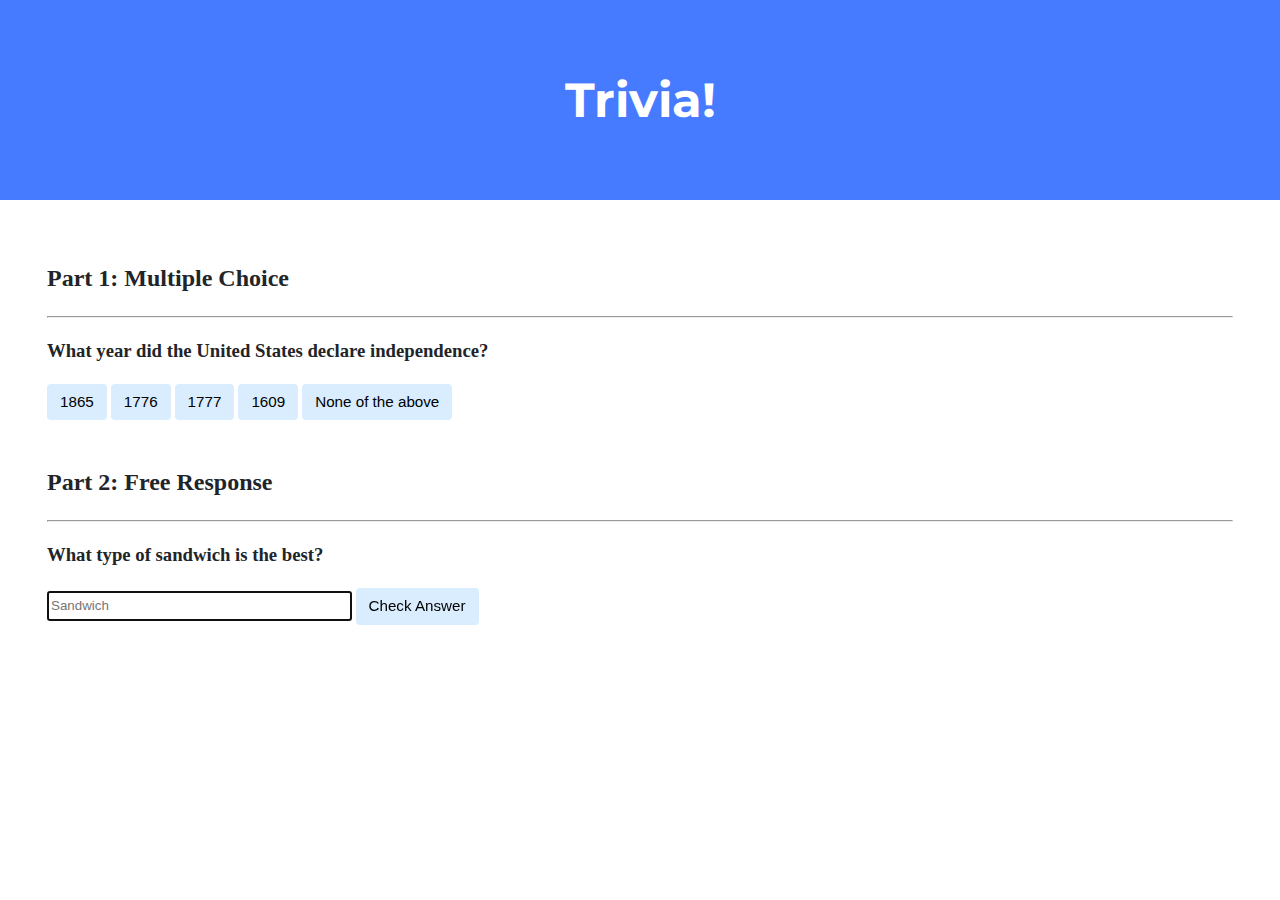
<file: Week 8/trivia/index.html>
<!DOCTYPE html>

<html lang="en">
    <head>
        <link href="https://fonts.googleapis.com/css2?family=Montserrat:wght@500&display=swap" rel="stylesheet">
        <link href="styles.css" rel="stylesheet">
        <title>Trivia!</title>
        <script src="trivia.js"></script>
    </head>
    <body>
        <div class="header">
            <h1>Trivia!</h1>
        </div>

        <div class="container">
            <div id="multiChoice" class="section">
                <h2>Part 1: Multiple Choice </h2>
                <hr>
                <!-- multiple choice question -->
                <h3>What year did the United States declare independence?</h3>
                <form id="multiplechoice">
                    <input type="submit" value="1865" id="option-1865"/>
                    <input type="submit" value="1776" id="option-1776"/>
                    <input type="submit" value="1777" id="option-1777"/>
                    <input type="submit" value="1609" id="option-1609"/>
                    <input type="submit" value="None of the above" id="option-none"/>
                </form>
            </div>

            <div id="FreeFormDiv" class="section">
                <h2>Part 2: Free Response</h2>
                <hr>
                <!-- free response question -->
                <h3>What type of sandwich is the best?</h3>
                <form id="freeForm">
                    <input type="text" autocomplete="off" autofocus placeholder="Sandwich" id="free-form"/>
                    <input type="submit" value="Check Answer" id="freeFormAnswer"/>
                </form>

            </div>
        </div>
    </body>
</html>
</file>
<file: Week 8/trivia/styles.css>
body {
    background-color: #fff;
    color: #212529;
    font-size: 1rem;
    font-weight: 400;
    line-height: 1.5;
    margin: 0;
    text-align: left;
}

.container {
    margin-left: auto;
    margin-right: auto;
    padding-left: 15px;
    padding-right: 15px;
}

.header {
    background-color: #477bff;
    color: #fff;
    margin-bottom: 2rem;
    padding: 2rem 1rem;
    text-align: center;
}

.section {
    padding: 0.5rem 2rem 1rem 2rem;
}

.section:hover {
    background-color: #f5f5f5;
    transition: color 2s ease-in-out, background-color 0.15s ease-in-out;
}

h1 {
    font-family: 'Montserrat', sans-serif;
    font-size: 48px;
}

button, input[type="submit"] {
    background-color: #d9edff;
    border: 1px solid transparent;
    border-radius: 0.25rem;
    font-size: 0.95rem;
    font-weight: 400;
    line-height: 1.5;
    padding: 0.375rem 0.75rem;
    text-align: center;
    transition: color 0.15s ease-in-out, background-color 0.15s ease-in-out, border-color 0.15s ease-in-out, box-shadow 0.15s ease-in-out;
    vertical-align: middle;
}


input[type="text"] {
    line-height: 1.8;
    width: 25%;
}

input[type="text"]:hover {
    background-color: #f5f5f5;
    transition: color 2s ease-in-out, background-color 0.15s ease-in-out;
}
</file>
